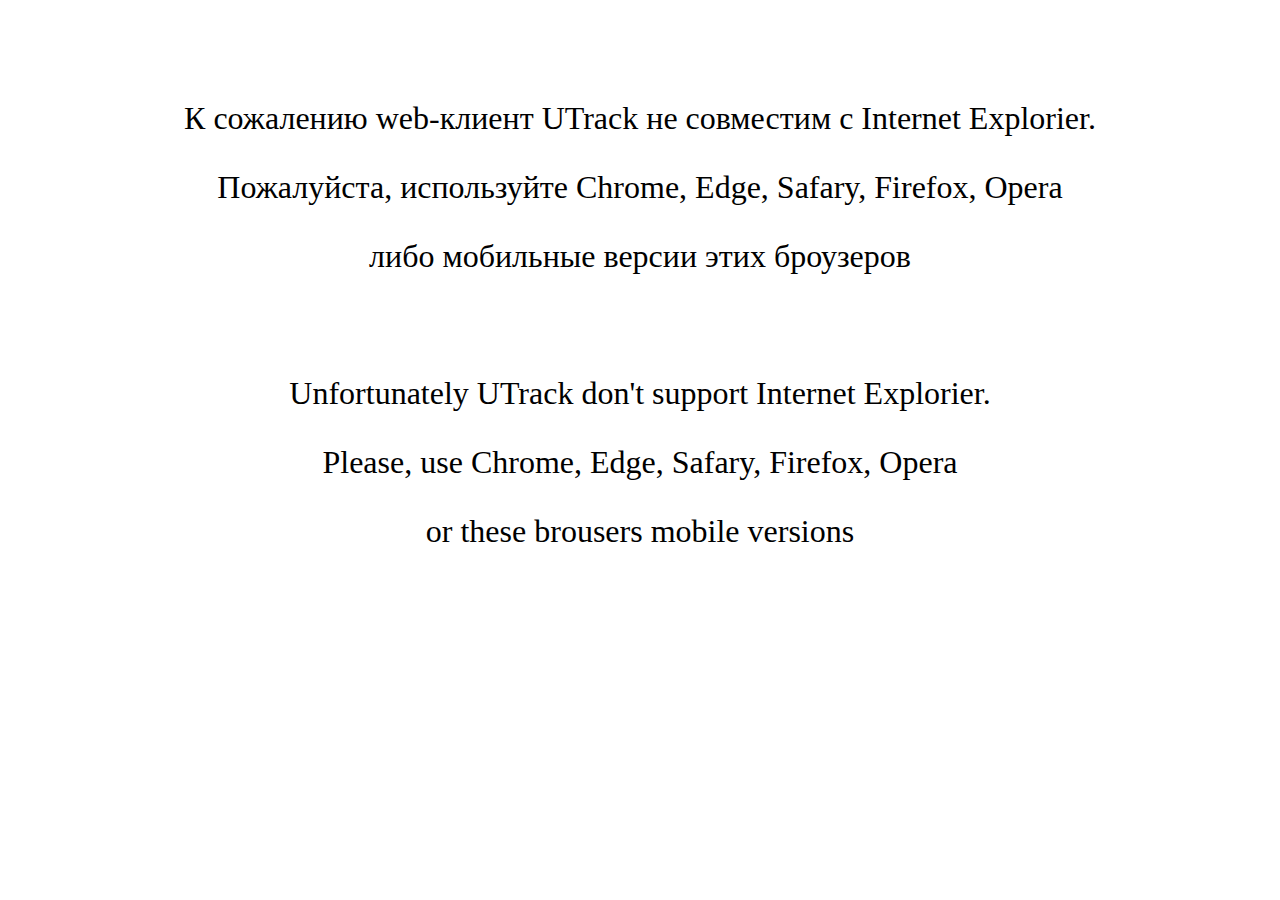
<file: webserver/webdata/templates/ie.html>
<html>
<style>
    div{
        font-size: 2em;
        text-align: center;
        margin-top:100px
    }
</style>
    <body >
        <div>
            <p>К сожалению web-клиент UTrack не совместим с Internet Explorier.</p>
            <p> Пожалуйста, используйте Chrome, Edge, Safary, Firefox, Opera</p>
            <p> либо мобильные версии этих броузеров</p>
        </div>
        <div>
            <p>Unfortunately UTrack don't support Internet Explorier.</p>
            <p> Please, use Chrome, Edge, Safary, Firefox, Opera</p>
            <p> or these brousers mobile versions </p>
        </div>
    </body>
</html>
</file>
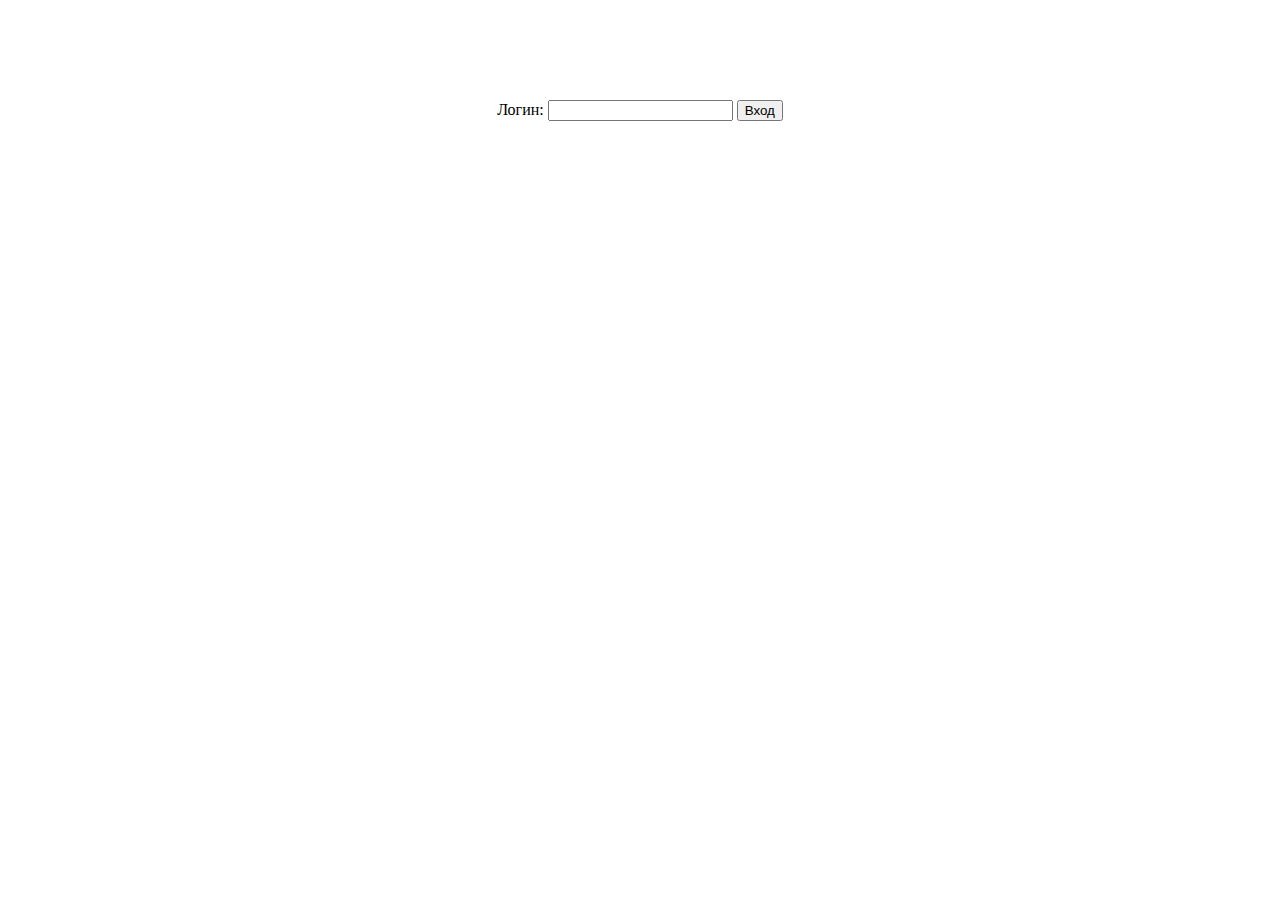
<file: webserver/webdata/templates/login.html>
<html>
    <body >
        <script>
            ieDetect();    
            function ieDetect(){  
                var userAgent = navigator.userAgent.toLowerCase();
                var Mozila = /firefox/.test(userAgent);
                var Chrome = /chrome/.test(userAgent);
                var Safari = /safari/.test(userAgent);
                var Opera  = /opera/.test(userAgent);
                var InternetExplorer = false;
                if((/mozilla/.test(userAgent) && !/firefox/.test(userAgent) && !/chrome/.test(userAgent) && !/safari/.test(userAgent) && !/opera/.test(userAgent)) || /msie/.test(userAgent)){
                    InternetExplorer = true;    
                }
                if (InternetExplorer) {
                    document.location.href='/ie' 
                }
            }   
        </script>

        <form style="margin:100px auto" align = center action="/login" method="post">
            Логин: <input type="text" name="name">
            <input type="Submit" value="Вход">
        </form>
    </body>
</html>
</file>
